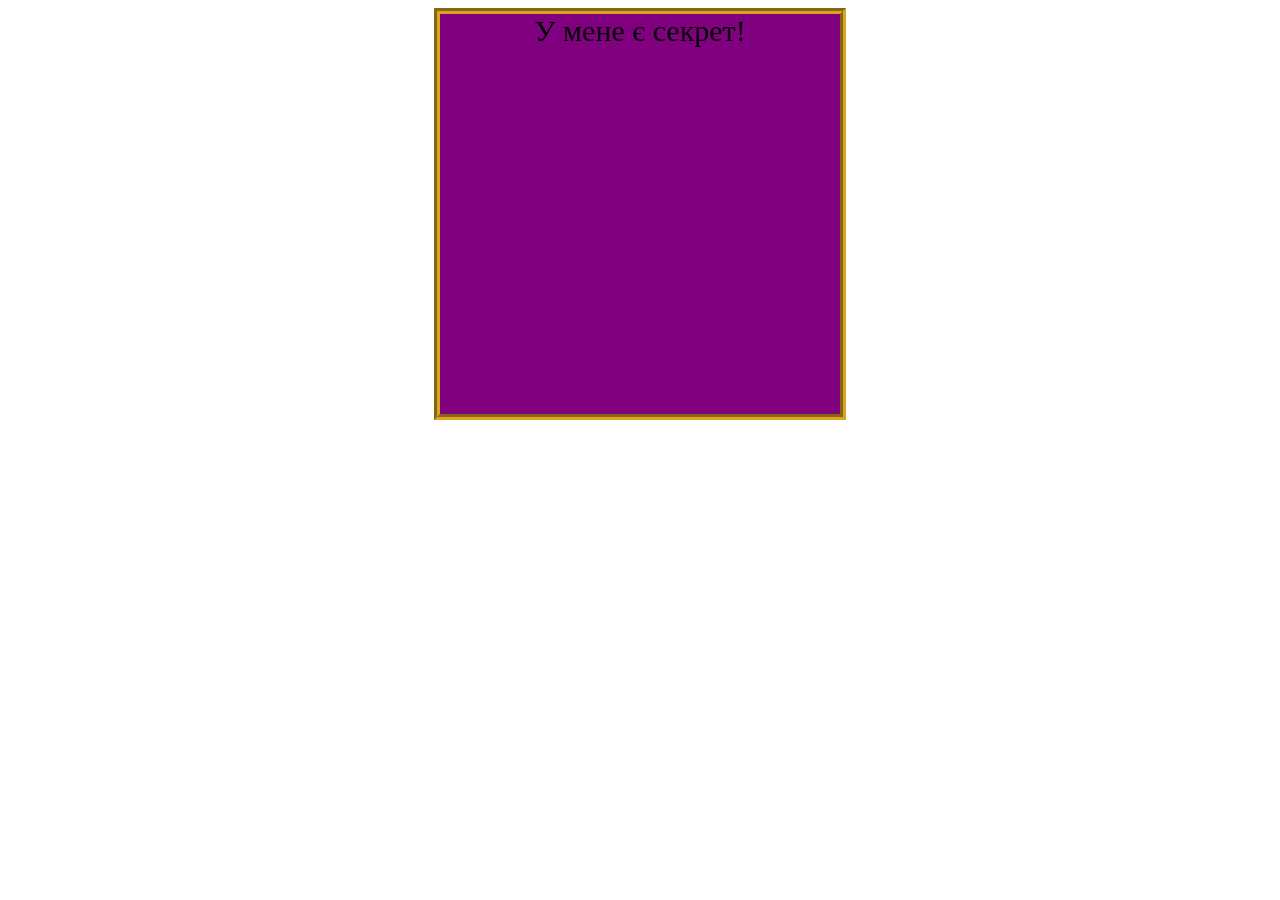
<file: 12.2.html>
<!DOCTYPE html>
<html lang="en">

<head>
    <meta charset="UTF-8">
    <meta name="viewport" content="width=device-width, initial-scale=1.0">
    <title>secret</title>
    <style>
        .box {
            width: 400px;
            height: 400px;
            border: 6px groove goldenrod;
            margin: auto;
            background-color: purple ;
            font-size: 30px;
            text-align: center;
        }
    </style>
</head>

<body>
    <div class="box"> У мене є секрет!</div>

    <script src="12.2.js"></script>
</body>

</html>
</file>
